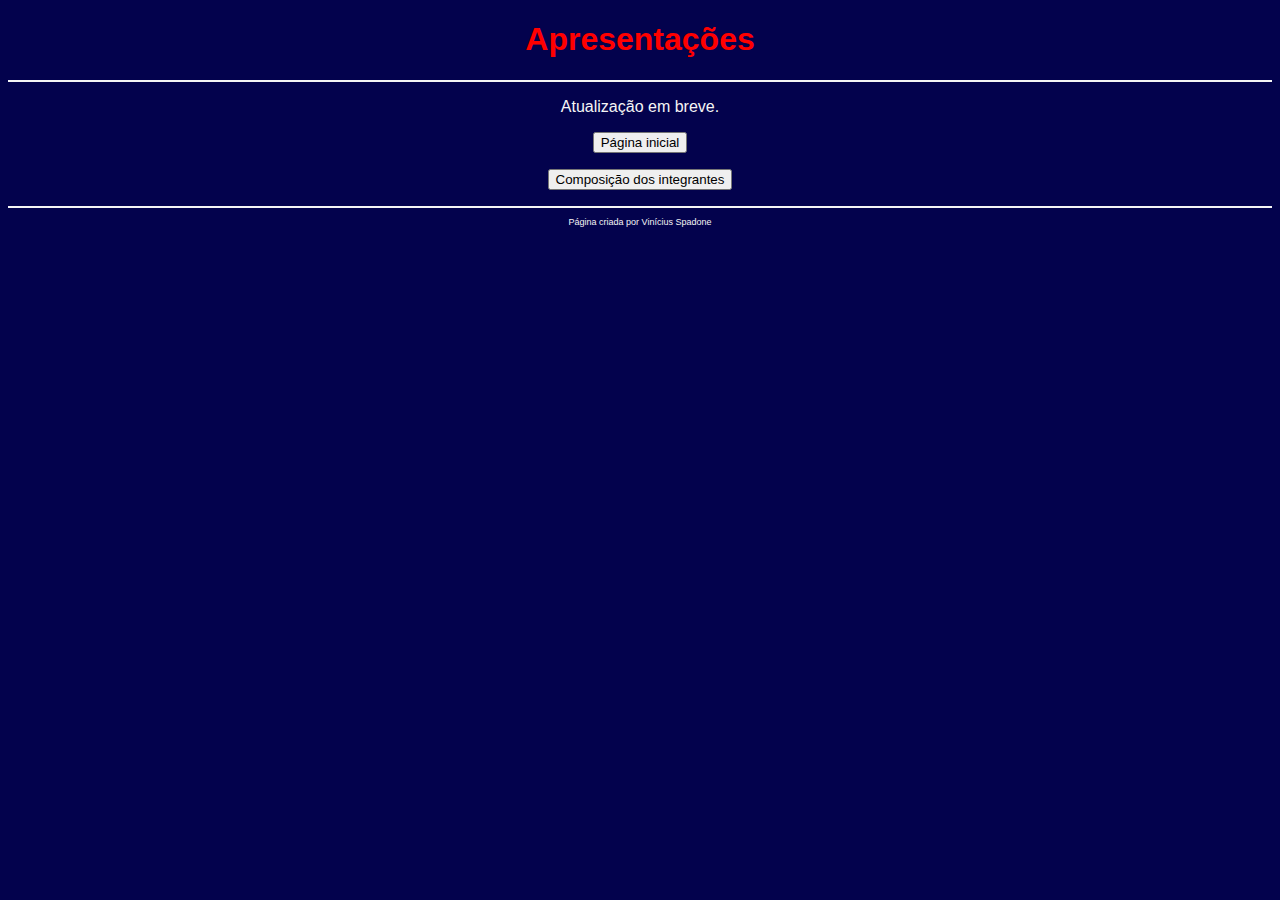
<file: apresentações.html>
<!DOCTYPE html>
<html lang="pt-br">
<head>
    <meta charset="UTF-8">
    <meta name="viewport" content="width=device-width, initial-scale=1.0">
    <title>Apresentações</title>
      <link rel="stylesheet" href="style.css">
</head>
<body>
    <header> 
        <h1>Apresentações</h1>
    
    </header>
    <section>
        <p>Atualização em breve.</p>

            <p><a href="index.html"><button>Página inicial</button></a></p>
            <p><a href="composição.html"><button>Composição dos integrantes</button></a></p>
    </section>

    <footer>
        <p>Página criada por Vinícius Spadone </p>
    
        </footer>
</body>
</html>
</file>
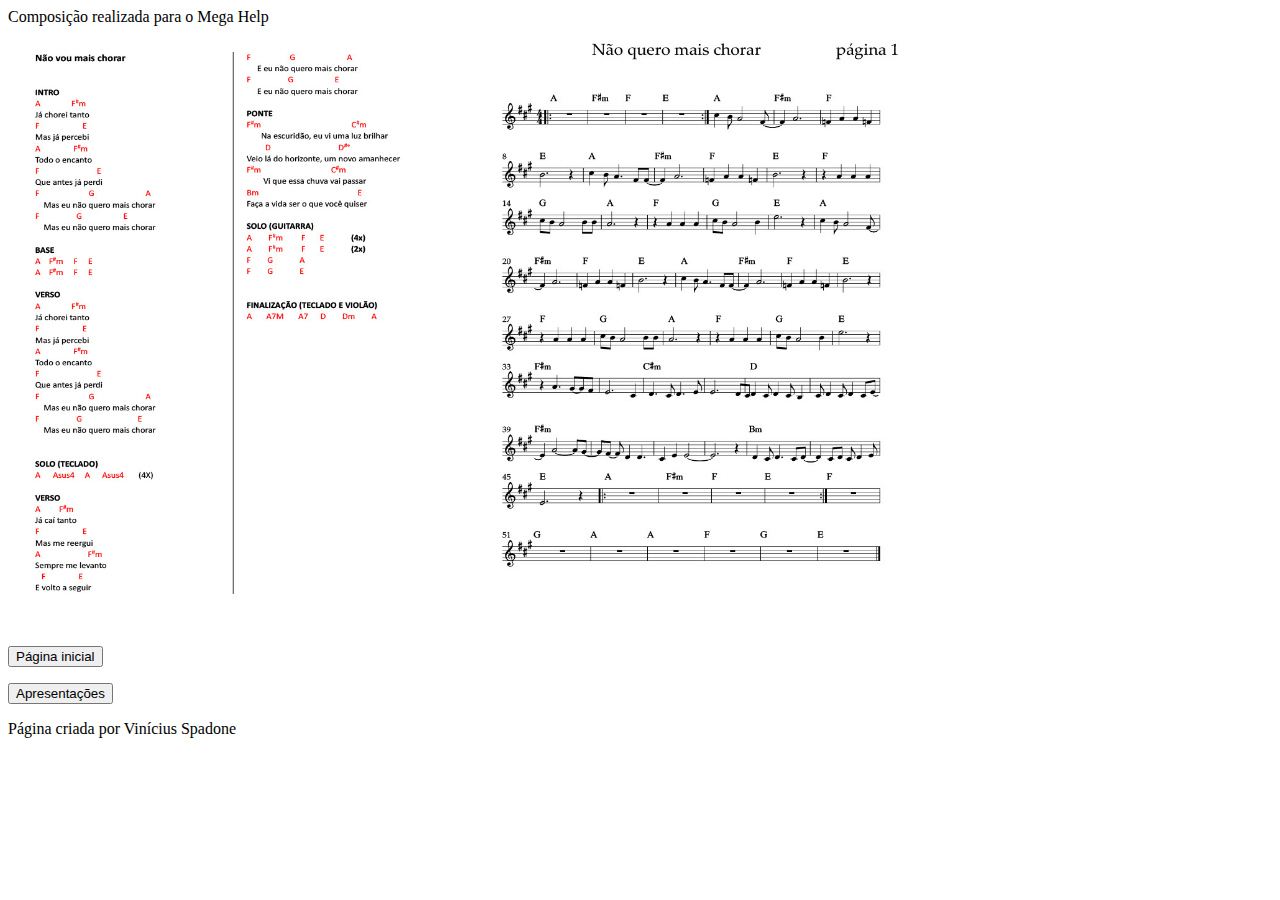
<file: composição.html>
<!DOCTYPE html>
<html lang="en">
<head>
    <meta charset="UTF-8">
    <meta name="viewport" content="width=device-width, initial-scale=1.0">
    <title>Composição</title>
</head>
<body>
    <header>Composição realizada para o Mega Help</header>
    <section>
        
        <img src="imagens/cifra musica.jpg" height="600" width="450">    <img src="imagens/partitura.jpg" height="600" width="450">
        
            <p><a href="index.html"><button>Página inicial</button></a></p>
            <p><a href="apresentações.html"><button>Apresentações</button></a></p>

    </section>

    <footer>
        <p>Página criada por Vinícius Spadone </p>
    
        </footer>
    
</body>
</html>
</file>
<file: style.css>
h1{
    color:red;
}
h2{
    color:orangered;
}
body{
    background-color: #03024D;
    color:whitesmoke;
    font-family:'Lucida Sans', 'Lucida Sans Regular', 'Lucida Grande', 'Lucida Sans Unicode', Geneva, Verdana, sans-serif;
    text-align: center;
    
}
header{
    border-bottom: 2px solid whitesmoke;
}
section{
    border-bottom: 2px solid whitesmoke;

}
footer{
    font-size: xx-small;
}

#nome-usuário { 
    font-weight: bold; 
 }
</file>
